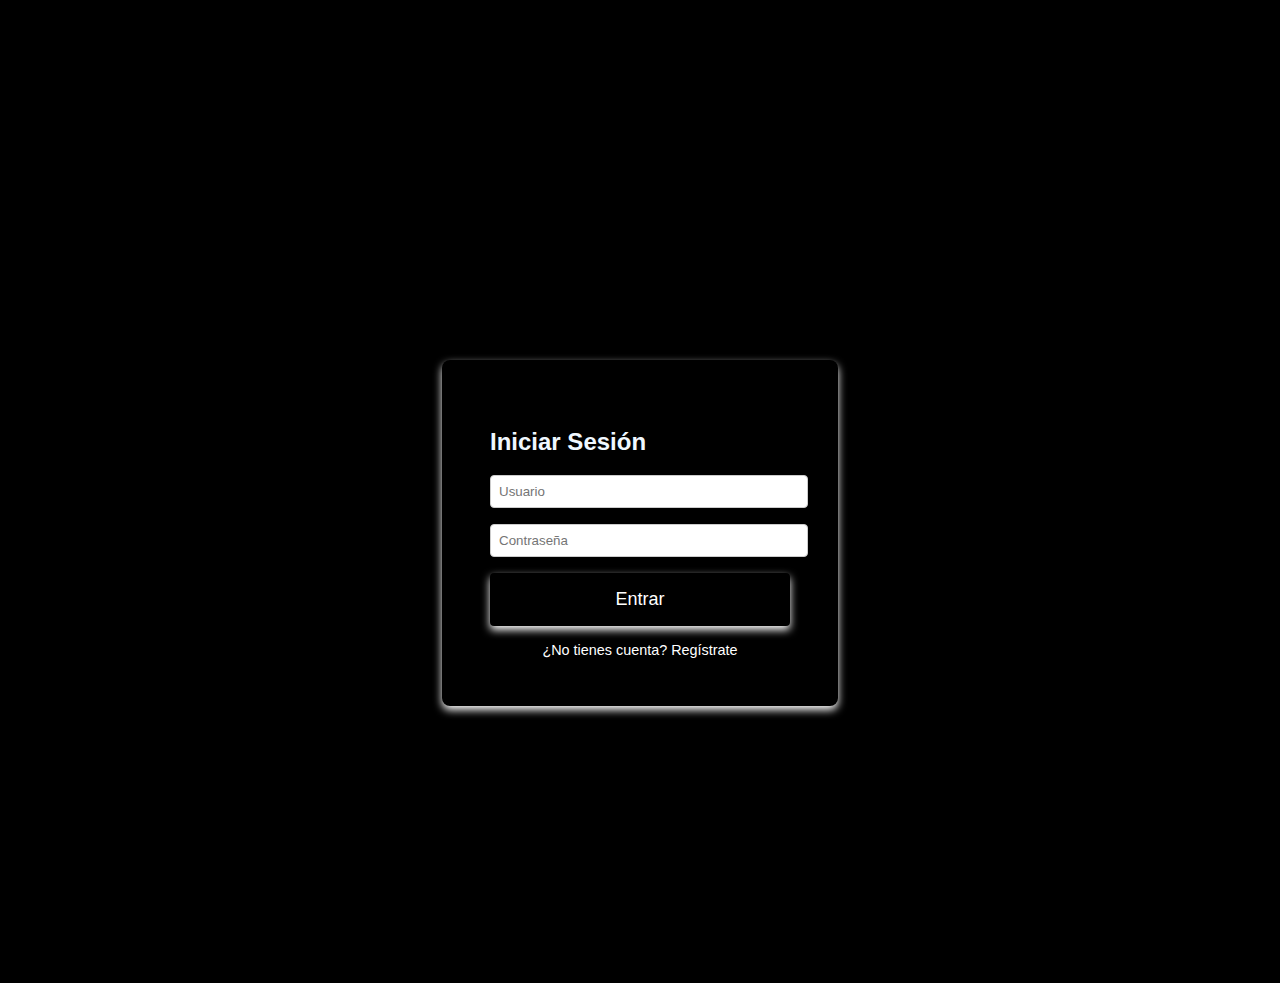
<file: cuenta.html>
<!DOCTYPE html>
<html lang="en">
<head>
    <meta charset="UTF-8">
    <meta name="viewport" content="width=device-width, initial-scale=1.0">
    <title>Document</title>
    <link rel="stylesheet" href="cuenta.css">
</head>
<body>
     <main>
        <div id="auth-container">
        <h2 id="form-title">Iniciar Sesión</h2>

        <div id="login-form">
            <input type="text" id="login-username" placeholder="Usuario">
            <input type="password" id="login-password" placeholder="Contraseña">
            <button onclick="login()">Entrar</button>
            <div class="toggle" onclick="toggleForm()">¿No tienes cuenta? Regístrate</div>
        </div>

        <div id="register-form" style="display:none;">
            <input type="text" id="register-username" placeholder="Nuevo usuario">
            <input type="password" id="register-password" placeholder="Nueva contraseña">
            <button onclick="register()">Registrar</button>
            <div class="toggle" onclick="toggleForm()">¿Ya tienes cuenta? Inicia sesión</div>
        </div>
    </div>
    </main>

    <script src="cuenta.js"></script>
</body>
</html>
</file>
<file: cuenta.css>
body { 
    font-family: Arial, sans-serif; 
 display: block;
    color: aliceblue;
    background: #000000; 
    justify-content: center; 
    align-items: center; 
    height: 100vh; 
}

header {
    margin-top: 0;
    background-color: rgb(0, 0, 255);
    color: white;
}

nav {
    z-index: 10;
    width: 100%;
    background-color: #041730;
    color: white;
}
#logo {
    width: 100px;
    height: 100px;
}
nav ul {
    display: flex;
    align-items: center;
    list-style: none;
    font-family: sans-serif;
    font-size: 25px;
    font-weight: 750;
    justify-content: space-around;
    padding: 10px;
    margin: 0;
}

nav ul li a {
    text-decoration: none;
    color: white;
    font-family: sans-serif;
}
main {
      display: flex;
    justify-content: center;
    align-items: center;
    min-height: 100vh;
    padding-top: 75px; /* espacio para el header */
}
#auth-container { 
    background: #000000; 
    padding: 3rem; 
    border-radius: 8px; 
    width: 300px; 
  box-shadow: 0 4px 8px rgb(255, 255, 255);
}


input { 
    width: 100%; 
    padding: 0.5rem; 
    margin-bottom: 1rem; 
    border-radius: 4px; 
    border: 1px solid #ccc; 
}


button { 
    width: 100%; 
    padding: 1rem; 
    background: #000000; 
    color: white; 
    box-shadow: 0 4px 8px rgb(255, 255, 255);
    border: none; 
    border-radius: 4px; 
    cursor: pointer; 
    font-size: 18px;
}



.toggle { 
    text-align: center; 
    margin-top: 1rem; 
    color: #ffffff; 
    cursor: pointer; 
    font-size: 0.9rem; 
}
</file>
